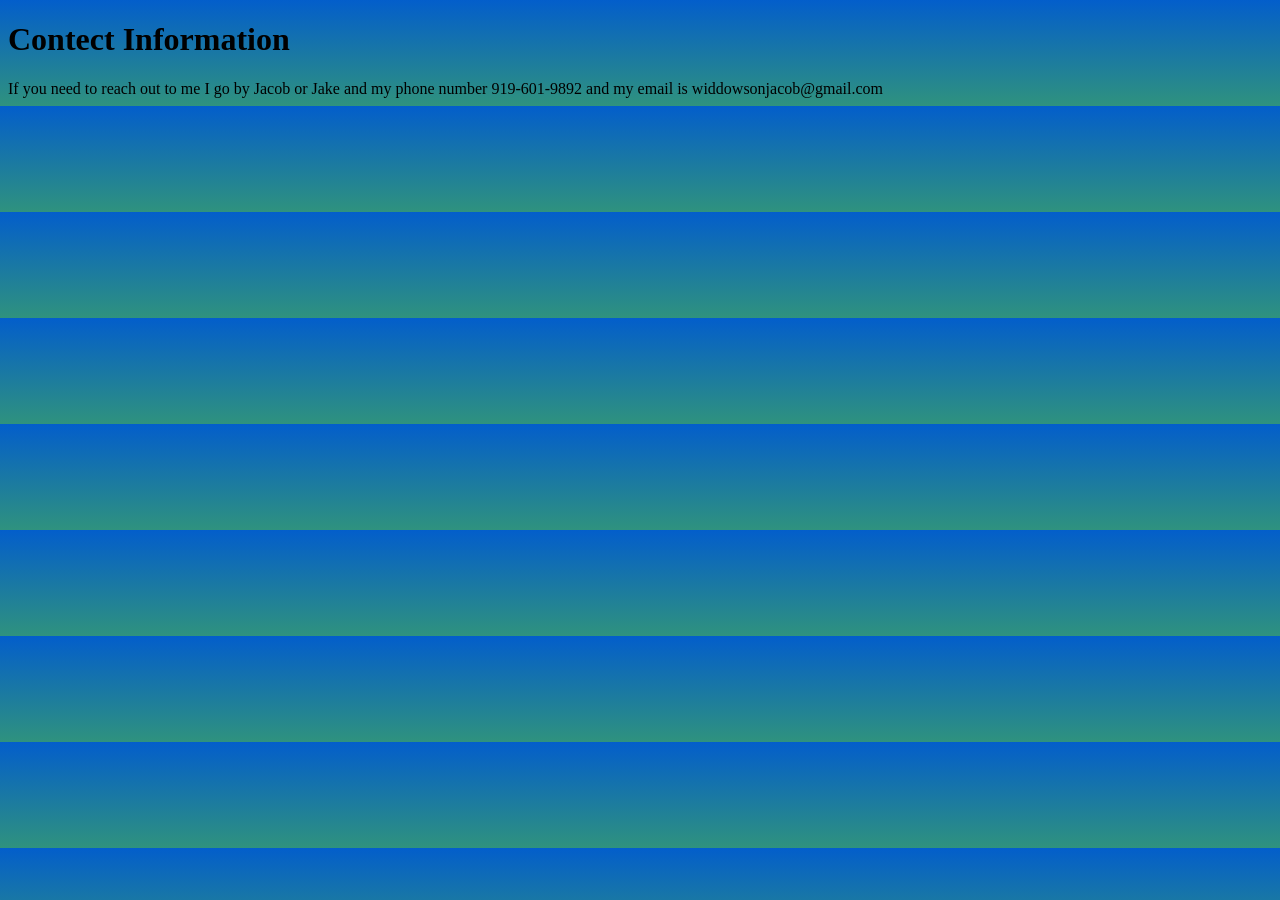
<file: Contact info.html>
<!doctype html>
<html>
<head>
<meta charset="utf-8">
<title>Contact Info</title>
<link href="Style.css" rel="stylesheet" type="text/css">
</head>
<h1>Contect Information</h1>
<body class="div"> If you need to reach out to me I go by Jacob or Jake and my phone number 919-601-9892 and my email is widdowsonjacob@gmail.com
</body>
</html>
</file>
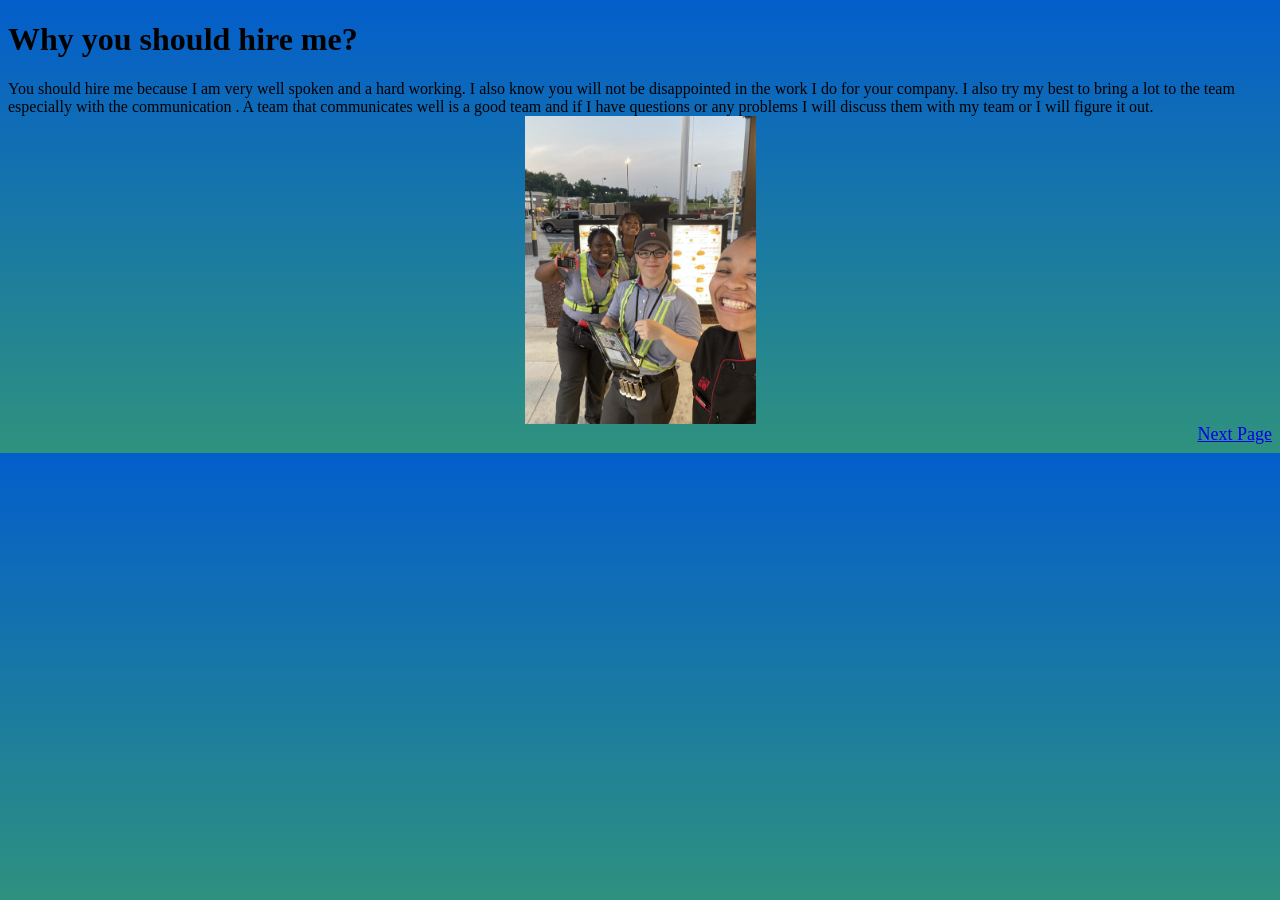
<file: Page 2.html>
<!doctype html>
<html>
<head>
<meta charset="utf-8">
<title>Page3</title>
<style type="text/css">
.face {
}
</style>
<link href="Style.css" rel="stylesheet" type="text/css">
</head>
<body class="div">
<h1> Why you should hire me? </h1>
	<b1>You should hire me because I am very well spoken and a hard working. I also know you will not be disappointed in the work I do for your company. I also try my best to bring a lot to the team especially with the communication . A  team that communicates well is a good team and if I have questions or any problems I will discuss them with my team or I will figure it out.  &nbsp; </b1>
</body>
<img src="IMG_8186.jpg" alt="" width="231" height="308" class="face"/>
	
<a href="Page 3.html" class="next">Next Page</a>
</html>
</file>
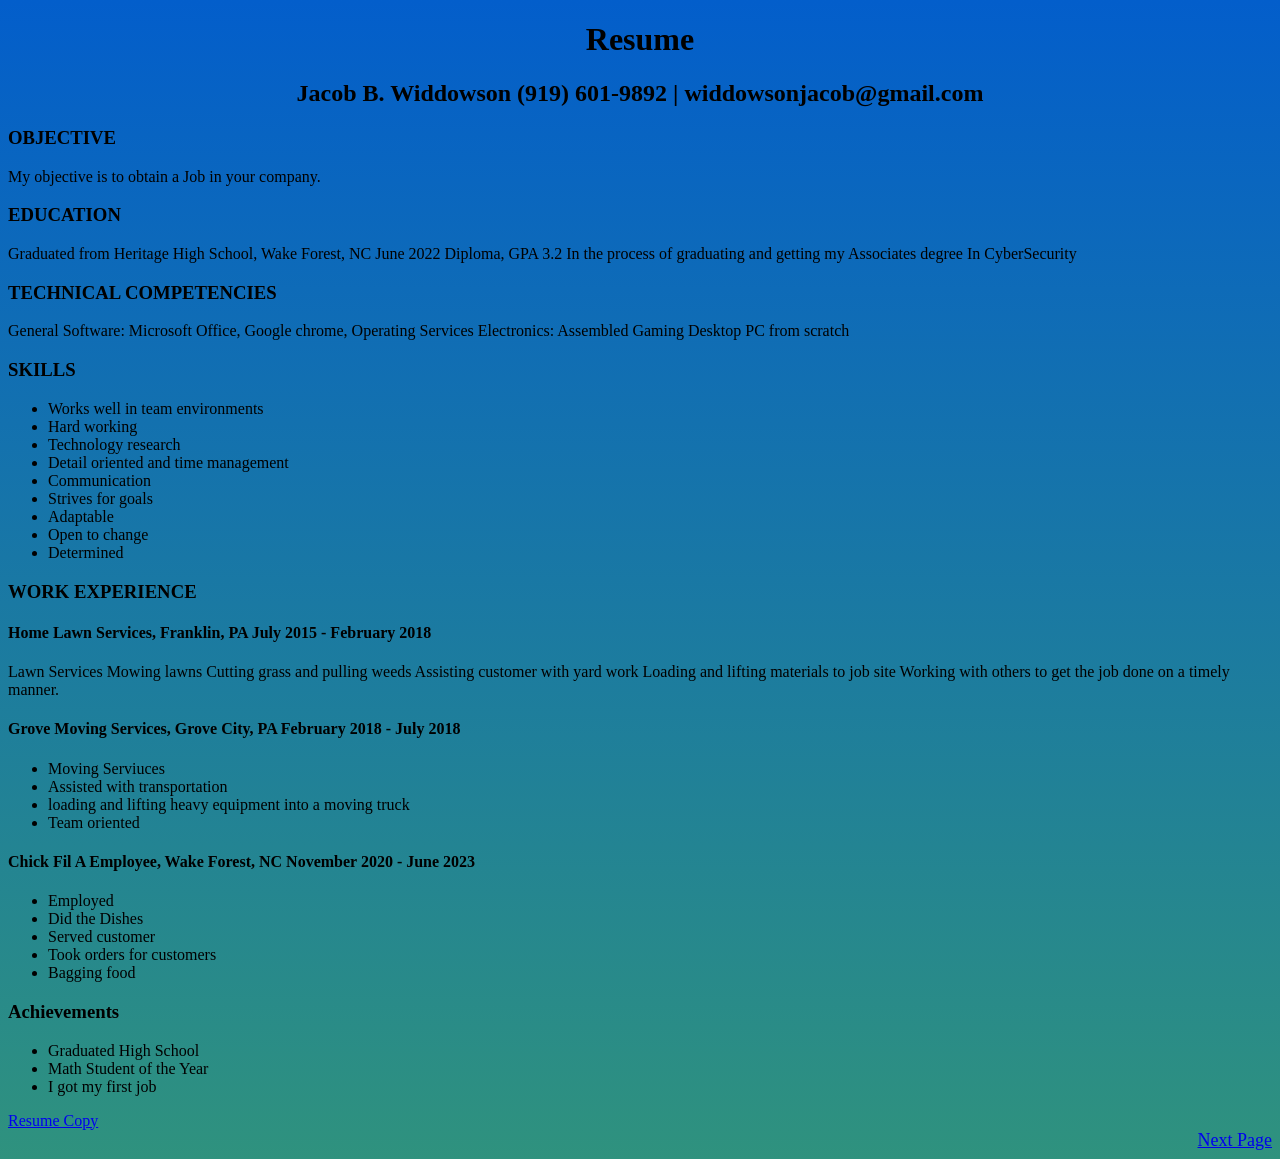
<file: Resume.html>
<!doctype html>
<html>
<head>
<meta charset="utf-8">
<title>Resume</title>
<style type="text/css">
.div {
}
</style>
<link href="Style.css" rel="stylesheet" type="text/css">
</head>
<h1 align="center"> Resume </h1>
<body class="div">
<h2 align="center
			   ">Jacob B. Widdowson
 (919) 601-9892 | widdowsonjacob@gmail.com </h2>


	<h3>OBJECTIVE</h3>

	<b1>My objective is to obtain a Job in your company.</b1>  

	<h3>EDUCATION</h3>
	
<b1> Graduated from Heritage High School, Wake Forest, NC								          June 2022	
Diploma, GPA 3.2
	In the process of graduating and getting my Associates degree In CyberSecurity </b1>

<h3>TECHNICAL COMPETENCIES</h3>

<b1>General Software:   Microsoft Office, Google chrome, Operating Services 
		Electronics:  Assembled Gaming Desktop PC from scratch </b1>

	<h3>SKILLS</h3>
<ul> 
	<li>Works well in team environments</li>
	<li>Hard working </li>
	<li>Technology research</li>
	<li>Detail oriented and time management</li>
	<li>Communication</li>
	<li>Strives for goals</li>
	<li>Adaptable</li>
	<li> Open to change</li>
	<li> Determined </li>
</ul>

	<h3> WORK EXPERIENCE </h3>
	<h4>Home Lawn Services, Franklin, PA				 	                          July 2015 - February 2018</h4>
	<b1>
Lawn Services 
Mowing lawns
Cutting grass and pulling weeds
Assisting customer with yard work
Loading and lifting materials to job site
Working with others to get the job done on a timely manner. 
</b1>

<h4>Grove Moving Services, Grove City, PA				 	                          February 2018 - July 2018</h4>
	
	<ul>
		<li>Moving Serviuces</li>
<li>Assisted with transportation</li>
		<li>loading and lifting heavy equipment into a moving truck</li>
<li>Team oriented</li>
	</ul>
<h4>Chick Fil A Employee, Wake Forest, NC                                                                                  November 2020 - June 2023 </h4>
<ul>
	<li>Employed</li>
<li>Did the Dishes</li> 
<li>Served customer</li> 
<li>Took orders for customers</li>
<li>Bagging food</li>
</ul>
<h3>Achievements</h3>
<ul>
<li>Graduated High School </li>			                                                                   
<li>Math Student of the Year</li>
<li>I got my first job</li>
</ul>
<b4> <a href="https://docs.google.com/document/d/1BuN6etbsw9WgV7r7obA3hYj5-sdQABiD/edit"> Resume Copy</a></b4>
<b4><a href="https://docs.google.com/document/d/1BuN6etbsw9WgV7r7obA3hYj5-sdQABiD/edit"></a><a href="Page 2.html" target="new" class="next">Next Page</a> </b4>
</body>
</html>
</file>
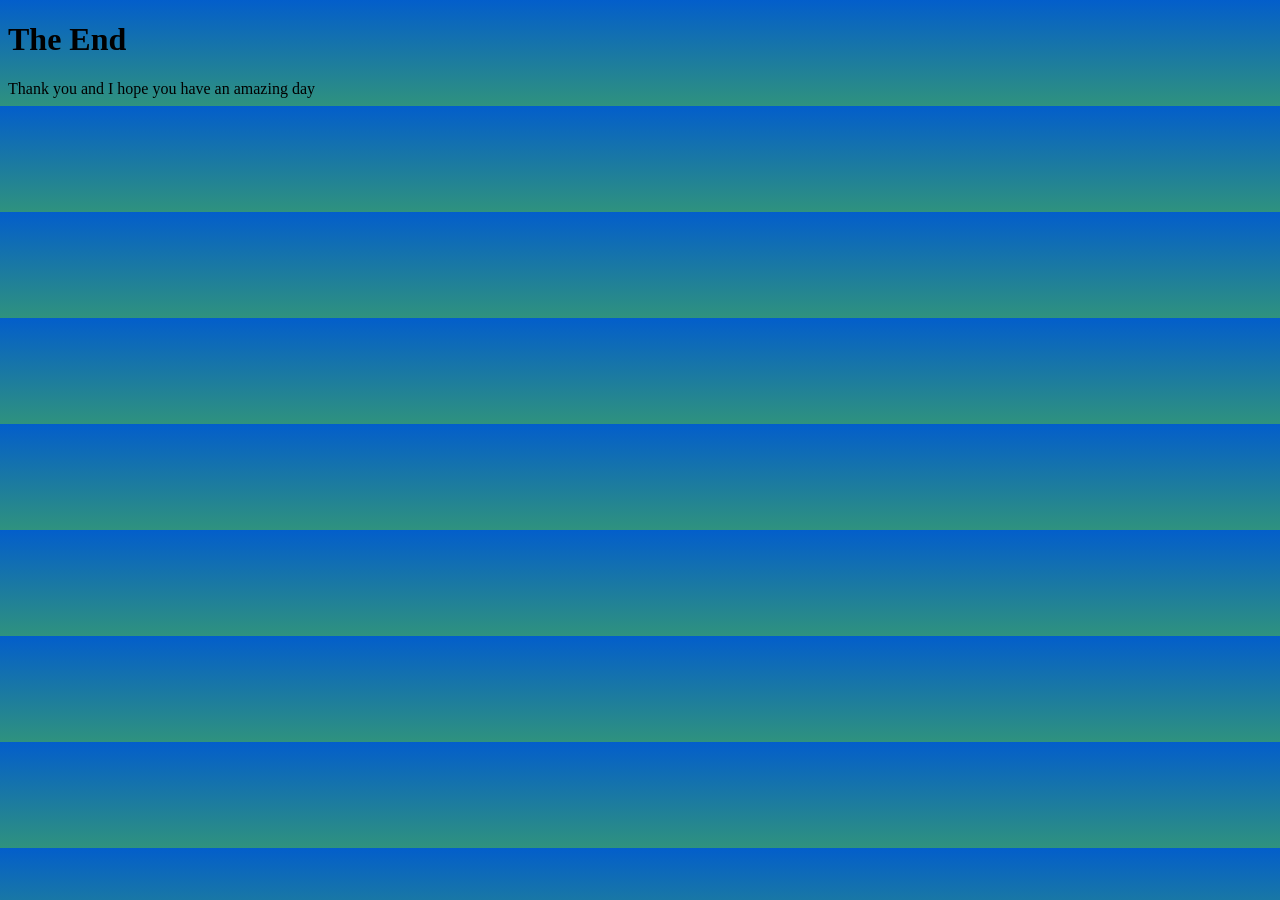
<file: The End.html>
<!doctype html>
<html>
<head>
<meta charset="utf-8"><ul><ol></ol></ul>
<title>Untitled Document</title>
<link href="Style.css" rel="stylesheet" type="text/css">
</head>
	<h1>The End</h1>
	
<body class="div">
</body>
	<b1>Thank you and I hope you have an amazing day</b1>
</html>
</file>
<file: Style.css>
.div {
	background-image: -webkit-linear-gradient(270deg,rgba(3,94,203,1.00) 0%,rgba(47,146,126,1.00) 100%);
	background-image: -moz-linear-gradient(270deg,rgba(3,94,203,1.00) 0%,rgba(47,146,126,1.00) 100%);
	background-image: -o-linear-gradient(270deg,rgba(3,94,203,1.00) 0%,rgba(47,146,126,1.00) 100%);
	background-image: linear-gradient(180deg,rgba(3,94,203,1.00) 0%,rgba(47,146,126,1.00) 100%);
}
.face {
	margin-left: auto;
	margin-right: auto;
	display: block;
}
.next{
	text-align: right;
	display: block;
	margin-right: auto;
	margin-bottom: auto;
	font-size: large;
	opacity: 1;
}
.d {
}
.div {
}
</file>
